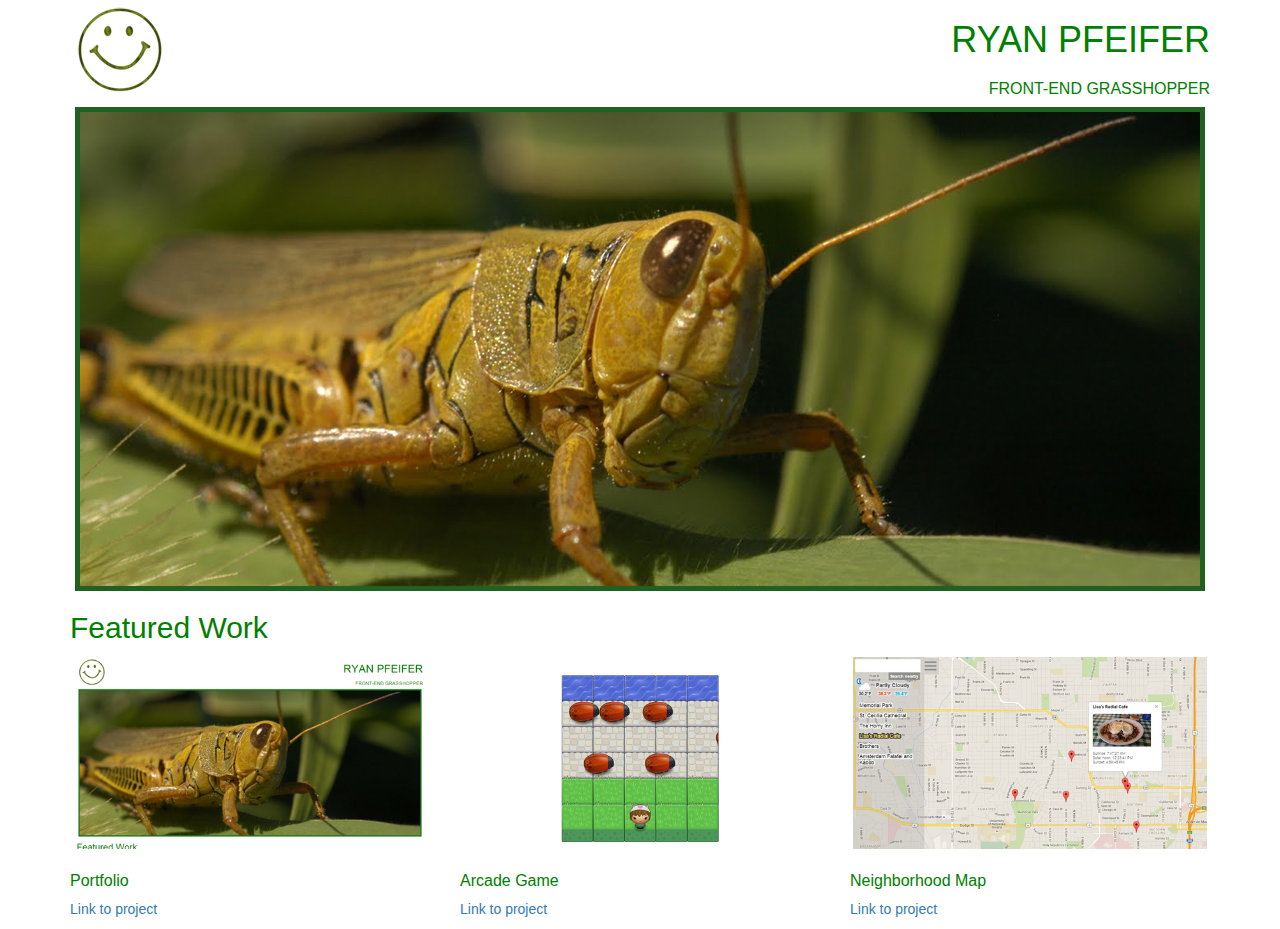
<file: portfolio.html>
<!DOCTYPE html>
<html>
  <head>
    <meta charset="utf-8">
    <meta http-equiv="X-UA-Compatible" content="IE=edge">
    <meta name="viewport" content="width=device-width, initial-scale=1">
    <title>Portfolio</title>
    <link rel="stylesheet" href="css/bootstrap.min.css">
    <link rel="stylesheet" href="css/style.css">
    <script src="js/jquery-1.11.3.min.js"></script>
    <script src="js/portfolio.js"></script>
  </head>
  <body>
    <div class="site">
      <main class="container">
        <div class="row header">
          <div class="col-xs-3">
            <img class="logo" src="imgs/smiley.png" alt="Happy skull logo">
          </div>
          <div class="col-xs-9 text-right text-uppercase">
            <h1>Ryan Pfeifer</h1>
            <h3>Front-end Grasshopper</h3>
          </div>
        </div>
        <div class="row display">
          <p class="hidden"></p>  <!-- element to be used to display description after img click -->
          <img src="imgs/grasshopper.jpg" class="img-main" alt="Close-up of a green grasshopper on a blade of grass">
        </div>
        <div class="row">
          <h2 class="col-xs-12">Featured Work</h2>
        </div>
        <div class="row projects">
          <div class="col-xs-12 col-sm-6 col-md-4" id="proj1">
            <img src="imgs/proj-1.jpg" class="img-responsive" alt="Screenshot of portfolio project">
            <h3>Portfolio</h3>
            <p><a href="http://runninmonke.github.io/FEP1/">Link to project</a></p>
          </div>
          <div class="col-xs-12 col-sm-6 col-md-4" id="proj2">
            <img src="imgs/proj-2.jpg" class="img-responsive" alt="">
            <h3>Arcade Game</h3>
            <p><a href="http://runninmonke.github.io/FEP3/">Link to project</a></p>
          </div>
          <div class="col-xs-12 col-sm-6 col-md-4" id="proj3">
            <img src="imgs/proj-3.jpg" class="img-responsive" alt="">
            <h3>Neighborhood Map</h3>
            <p><a href="http://runninmonke.github.io/FENP5/">Link to project</a></p>
          </div>
        </div>
      </main>
    </div>
  </body>
</html>
</file>
<file: css/style.css>
body {
	overflow-x: hidden;
	color: green;
	background: white;
}

/* site wrapper to make sure overflow is hidden on mobile */
.site {
	overflow-x: hidden;
}

.logo {
	border-radius: 50%;
	position: absolute;
}

/* setup main image display container */
.display {
	border: 5px solid #206020;
	height: 484px;
	width: calc(100% - 10px);
	overflow: hidden;
	margin: 0 auto;
}

.projects img {
	cursor: pointer;
}

/* Make main image stay positioned correctly regardless of screensize */
.img-main {
	float:left;
	max-width: none;
	position: relative;
	left: calc((1140px - 100%)/-2);
}

/* Position project detail image in display container */
.img-detail {
	position: relative;
	max-width: none;
	bottom: 101px;
	width: 100%;
	min-height: 485px;
	min-width: 633px;
}

.centered {
	float: left;
	left: calc((1140px - 100%)/-2);
	width: auto;
	min-width: 0px;
	min-height: 0px;
}

/* style and position product desciption text box in display container */
.txt-detail {
	position: relative;
	top: 389px;
	width: 100%;
	height: 91px;
	background-color: #206020;
	z-index: 1;
	padding: 10px;
	color: white;
	overflow-y: auto;
}

.projects img {
	border: 3px solid #fff;
}

h1 {
	font-size: 36px;
}

h3 {
	font-size: 16px;
}
</file>
